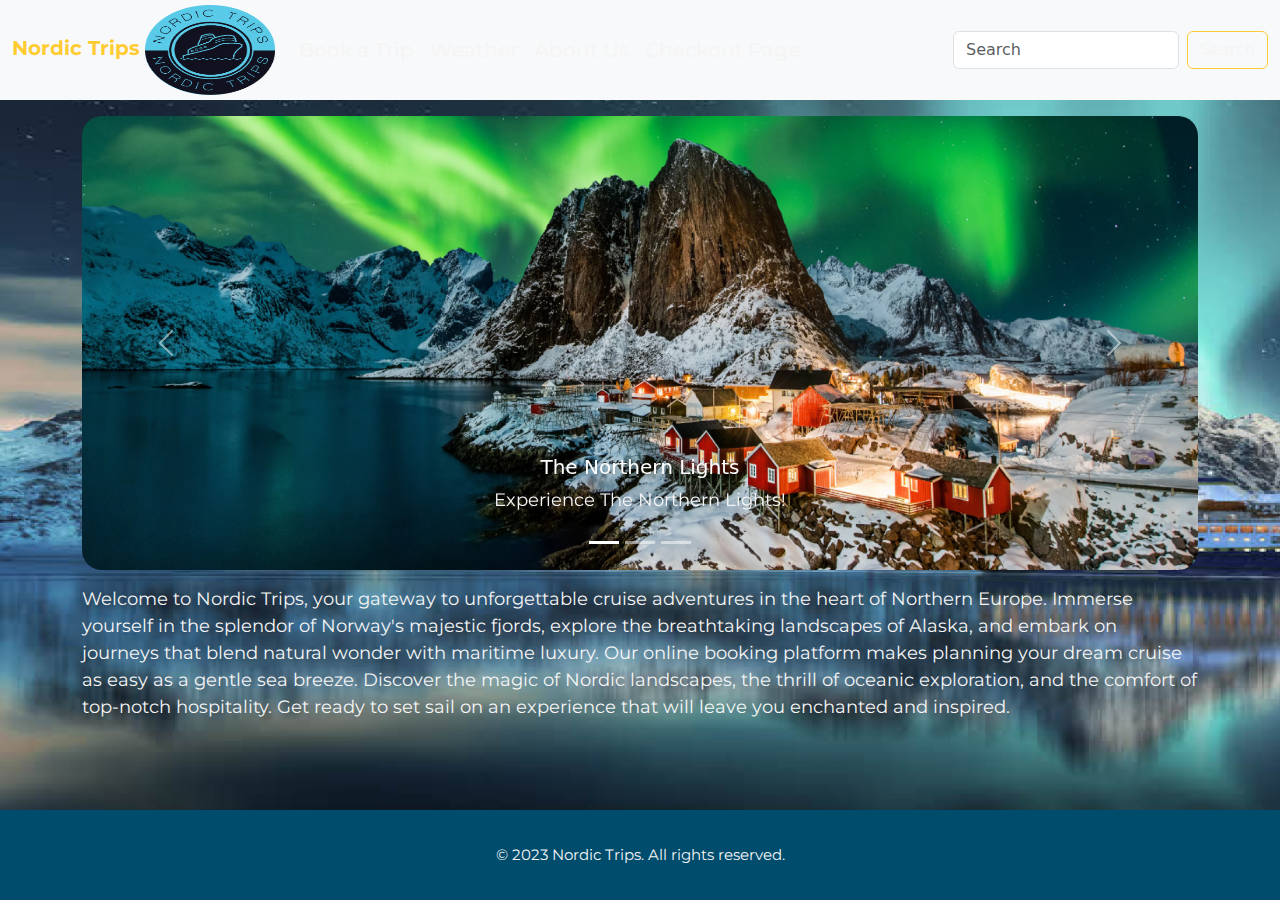
<file: index.html>
<!DOCTYPE html>
<html lang="en">
<head>
    <meta charset="UTF-8">
    <meta name="viewport" content="width=device-width, initial-scale=1.0">

    <link rel="stylesheet" href="https://cdn.jsdelivr.net/npm/bootstrap@5.2.3/dist/css/bootstrap.min.css">
    <link rel="stylesheet" href="css/main.css">

    <script src="https://cdn.jsdelivr.net/npm/@popperjs/core@2.11.8/dist/umd/popper.min.js" integrity="sha384-I7E8VVD/ismYTF4hNIPjVp/Zjvgyol6VFvRkX/vR+Vc4jQkC+hVqc2pM8ODewa9r" crossorigin="anonymous"></script>
    <script src="https://cdn.jsdelivr.net/npm/bootstrap@5.3.0/dist/js/bootstrap.min.js" integrity="sha384-fbbOQedDUMZZ5KreZpsbe1LCZPVmfTnH7ois6mU1QK+m14rQ1l2bGBq41eYeM/fS" crossorigin="anonymous"></script>
    <script src="https://cdn.jsdelivr.net/npm/bootstrap@5.2.3/dist/js/bootstrap.min.js"></script>
    <script src="https://ajax.googleapis.com/ajax/libs/jquery/3.7.0/jquery.min.js"></script>
    <script src="js/main.js"></script>

    <title>Term 3 Final Project</title>
</head>
<body style="background-image: url(assets/image\ 77.png);">
        <nav class="navbar navbar-expand-lg bg-body-tertiary">
            <div class="container-fluid">
              <button class="navbar-toggler" type="button" data-bs-toggle="collapse" data-bs-target="#navbarSupportedContent" aria-controls="navbarSupportedContent" aria-expanded="false" aria-label="Toggle navigation">
                <span class="navbar-toggler-icon"></span>
              </button>
              <div class="collapse navbar-collapse" id="navbarSupportedContent">
                <a class="navbar-brand" href="#">
                    <span style="font-weight: bold; color: #FFCC33;">Nordic Trips</span>
                    <img src="assets/Screenshot 2023-07-25 160455 1.png" width="130" height="90">
                </a>
                <ul class="navbar-nav me-auto mb-2 mb-lg-0">
                  <li class="nav-item">
                    <a class="nav-link" href="pages/trips.html">Book a Trip</a>
                  </li>
                  <li class="nav-item">
                    <a class="nav-link" href="#">Weather</a>
                  </li>
                  <li class="nav-item">
                    <a class="nav-link" href="#">About Us</a>
                  </li>
                  <li class="nav-item">
                    <a class="nav-link" href="pages/checkout.html">Checkout Page</a>
                  </li>
                </ul>
                <form class="d-flex" role="search">
                  <input class="form-control me-2" type="search" placeholder="Search" aria-label="Search">
                  <button class="btn btn-outline-success" type="submit">Search</button>
                </form>
              </div>
            </div>
          </nav>
    
        <p> 
        <div class="container"> 
          <div id="carouselExampleCaptions" class="carousel slide">
            <div class="carousel-indicators">
              <button type="button" data-bs-target="#carouselExampleCaptions" data-bs-slide-to="0" class="active" aria-current="true" aria-label="Slide 1"></button>
              <button type="button" data-bs-target="#carouselExampleCaptions" data-bs-slide-to="1" aria-label="Slide 2"></button>
              <button type="button" data-bs-target="#carouselExampleCaptions" data-bs-slide-to="2" aria-label="Slide 3"></button>
            </div>
            <div class="carousel-inner">
              <div class="carousel-item active">
                <img src="assets/image 115.png" class="d-block w-100" alt="...">
                <div class="carousel-caption d-none d-md-block">
                  <h5>The Northern Lights</h5>
                  <p>Experience The Northern Lights!</p>
                </div>
              </div>
              <div class="carousel-item">
                <img src="assets/image 79.png" class="d-block w-100" alt="...">
                <div class="carousel-caption d-none d-md-block">
                  <h5>The green hills of Norway.</h5>
                  <p>See them in the summer and winter.</p>
                </div>
              </div>
              <div class="carousel-item">
                <img src="assets/image 78.png" class="d-block w-100" alt="...">
                <div class="carousel-caption d-none d-md-block">
                  <h5>Winter Cruise</h5>
                  <p>Some representative placeholder content for the third slide.</p>
                </div>
              </div>
            </div>
            <button class="carousel-control-prev" type="button" data-bs-target="#carouselExampleCaptions" data-bs-slide="prev">
              <span class="carousel-control-prev-icon" aria-hidden="true"></span>
              <span class="visually-hidden">Previous</span>
            </button>
            <button class="carousel-control-next" type="button" data-bs-target="#carouselExampleCaptions" data-bs-slide="next">
              <span class="carousel-control-next-icon" aria-hidden="true"></span>
              <span class="visually-hidden">Next</span>
            </button>
          </div>
        </div> 
    </p> 
    
    <div class="container">
    <p>
        Welcome to Nordic Trips, your gateway to unforgettable cruise adventures in the heart of Northern Europe. 
        Immerse yourself in the splendor of Norway's majestic fjords, explore the breathtaking landscapes of Alaska, 
        and embark on journeys that blend natural wonder with maritime luxury. 
        Our online booking platform makes planning your dream cruise as easy as a gentle sea breeze. Discover the magic of Nordic landscapes, 
        the thrill of oceanic exploration, and the comfort of top-notch hospitality. 
        Get ready to set sail on an experience that will leave you enchanted and inspired.
    </p>
    </div>

    <footer class="footer">
        © 2023 Nordic Trips. All rights reserved.
    </footer>
</body>
</html>
</file>
<file: css/main.css>
@import url('https://fonts.googleapis.com/css2?family=Montserrat:ital,wght@1,600&family=Oswald:wght@600&family=Russo+One&display=swap');
@import url('https://fonts.googleapis.com/css2?family=Montserrat&family=Oswald:wght@600&family=Russo+One&display=swap');
@import url("https://cdn.jsdelivr.net/npm/bootstrap-icons@1.10.5/font/bootstrap-icons.css");

.navbar {
    height: 100px;
    background-color: #004C6D;
}

.navbar a {
    color: #f5f5f5;
    font-family: "Montserrat", sans-serif;
    font-size: 20px;
    font-weight: 500;
}

.navbar .btn-outline-success {
    color: #f5f5f5;
    border-color: #FFCC33;
}

.navbar .ms-auto {
    margin-left: auto;
}

.navbar-brand img {
    transition: transform 0.3s;
}

.navbar-brand.clicked img {
    transform: rotate(360deg);
}

.carousel-container {
    border-radius: 20px;
    overflow: hidden;
}

.carousel-inner img {
    border-radius: 20px;
}

body {
    background-image: url('assets/image\ 77.png');
    background-size: cover;
    background-repeat: no-repeat; 
    background-attachment: fixed;
}

p {
    color: #f5f5f5;
    font-family: "Montserrat", sans-serif;
    font-size: 18px;
    font-weight: 400;
}

.btn-primary {
    background-color: #FFCC33;
    color: black;
    border-color: black;
    font-size: 14px;
    font-weight: 600;
    padding: 6px 12px;
    margin-top: 30px;
    display: block;
    width: 30%;
    text-align: center;
}

.btn-primary :hover {
    background-color: #FFCC33;
    border-color: black;
}

h1,h3 {
    font-family: "Montserrat", sans-serif;
    font-weight: 400;
    color: black;
}

.filters {
    background-color: #FFCC33;
    padding: 10px;
    width: fit-content;
    display: flex;
    align-items: center;
    gap: 10px;
}

.filters select {
    background-color: white; 
    border: none;
    padding: 5px;
    border-radius: 5px;
    outline: none;
}

.filterForm button {
    background-color: #004C6D;
    color: white;
    border: none;
    padding: 8px 20px;
    cursor: pointer;
}

.card {
    background-color: #004C6D;
    color: #f5f5f5;
    border: 1px solid;
    border-color: black;
    border-radius: 10px;
    box-shadow: 0 4px 6px rgba(2, 2, 2, 0.1);
}

.footer {
    height: 90px;
    width: 100%;
    background-color: #004C6D;
    color: #f5f5f5;
    text-align: center;
    line-height: 90px;
    font-family: "Montserrat", sans-serif;
    font-size: 15px;
    position: absolute;
    bottom: 0;
}
</file>
